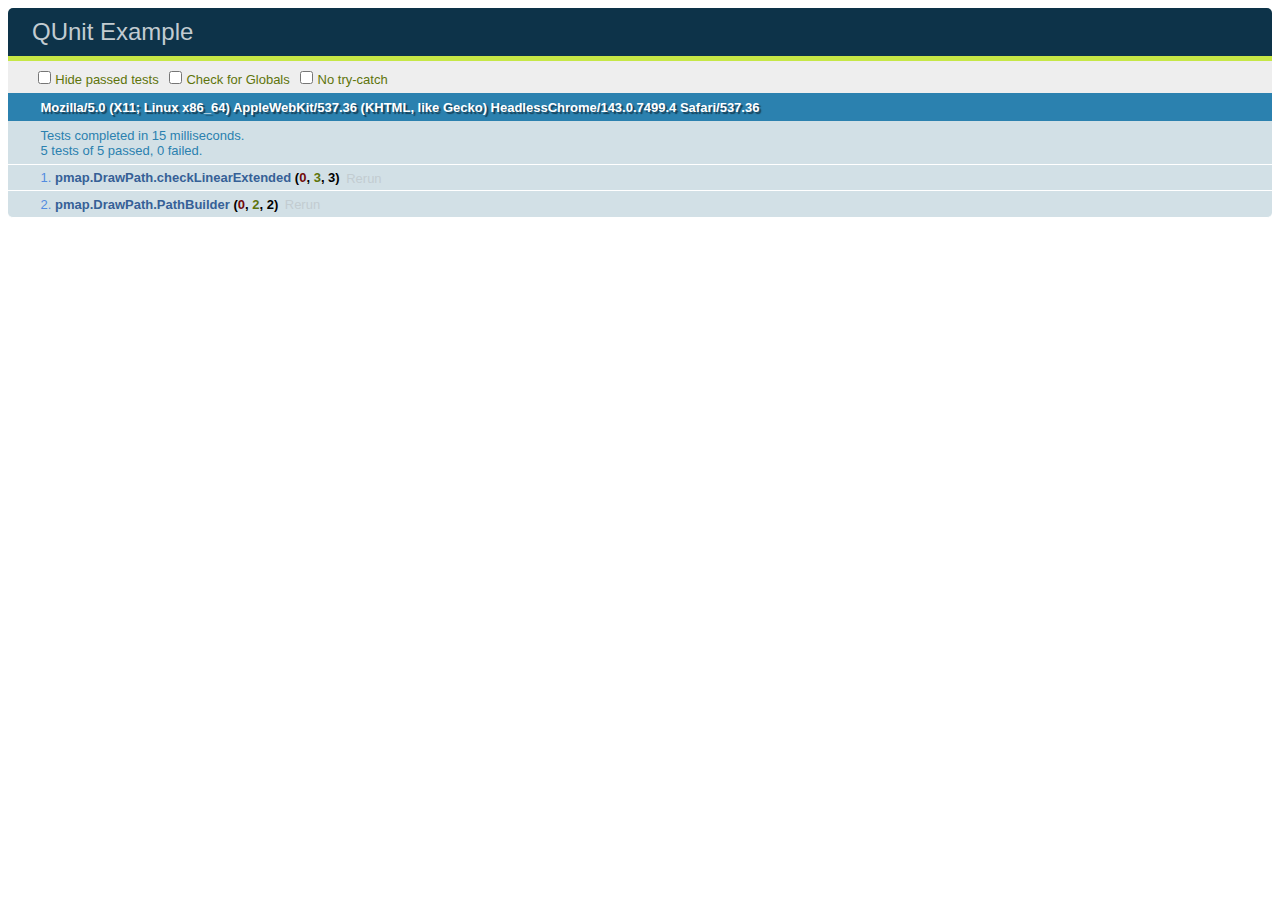
<file: qunit/index.html>
<!DOCTYPE html>
<html>
    <head>
        <meta charset="utf-8">
        <title>QUnit Example</title>
        <link rel="stylesheet" href="css/qunit.css">
    </head>
    <body>
        <div id="qunit"></div>
        <script src="../assets/www/OpenLayers/OpenLayers.js"></script>
        <script src="../assets/www/jquery-1.8.3.min.js"></script>
        <!-- compete with qunit ??-->
        <!-- <script src="../assets/www/jquery.mobile-1.2.0.min.js"></script> -->
        <script src="../assets/www/underscore-min.js"></script>
        <script src="../assets/www/backbone-min.js"></script>
        <script src="../assets/www/js/application.js"></script>
        <script src="../assets/www/js/view.js"></script>
        <script src="../assets/www/js/map.js"></script>
        <script src="../assets/www/js/debug.js"></script>
        <script src="../assets/www/js/location.js"></script>
        <script src="../assets/www/js/menu.js"></script>
        <script src="../assets/www/js/addlayer.js"></script>
        <script src="../assets/www/js/drawpath.js"></script>
        <script src="../assets/www/js/stub.js"></script>
        <script src="js/qunit.js"></script>
        <script src="js/jsmockito-1.0.4-minified.js"></script>
        <script src="js/jshamcrest-min.js"></script>
        <script src="js/pmap/drawpath.js"></script>
        <script type="text/javascript">
            JsHamcrest.Integration.QUnit()
            JsMockito.Integration.QUnit()
        </script>
</body>
</html>
</file>
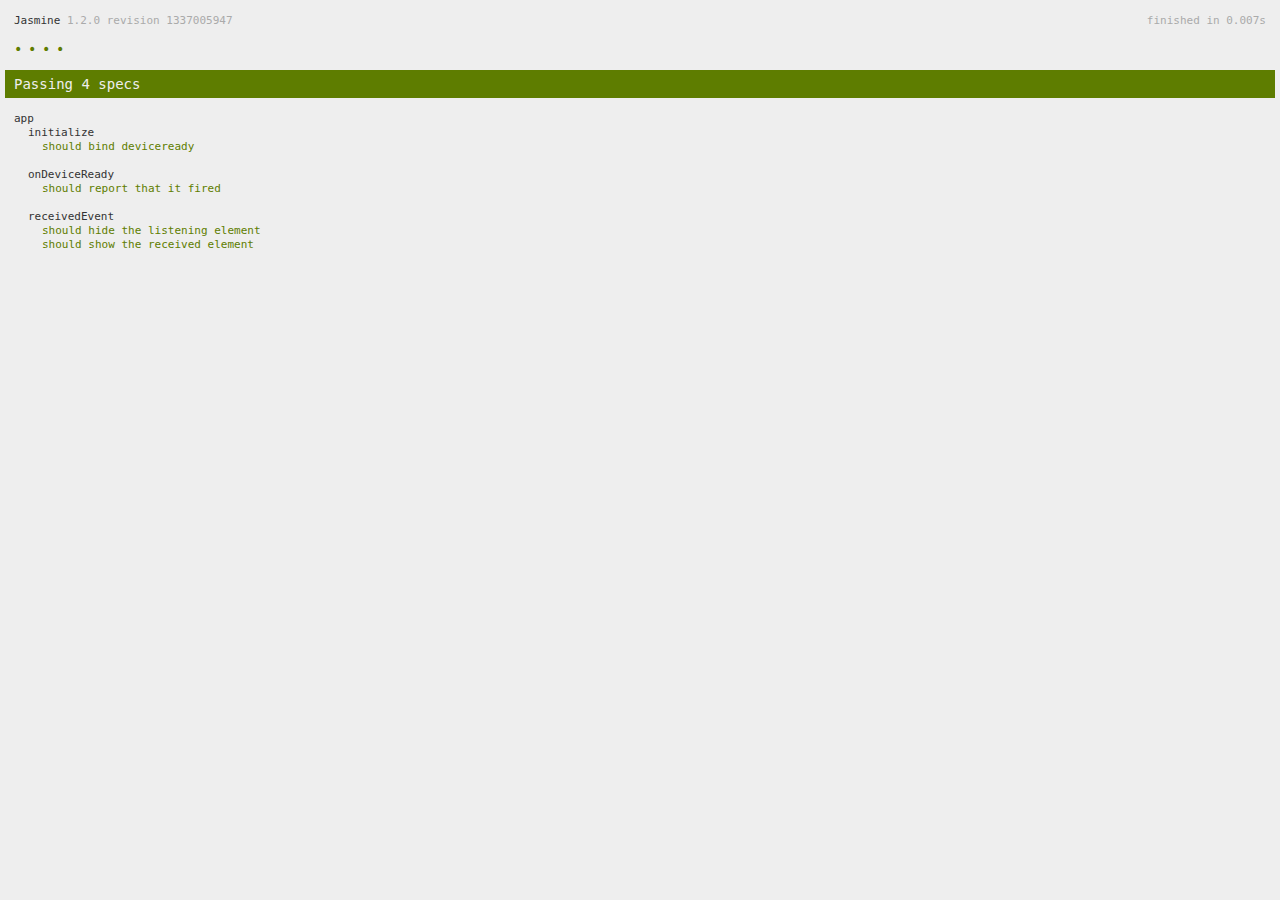
<file: assets/www/spec.html>
<!DOCTYPE html>
<!--
    Licensed to the Apache Software Foundation (ASF) under one
    or more contributor license agreements.  See the NOTICE file
    distributed with this work for additional information
    regarding copyright ownership.  The ASF licenses this file
    to you under the Apache License, Version 2.0 (the
    "License"); you may not use this file except in compliance
    with the License.  You may obtain a copy of the License at

    http://www.apache.org/licenses/LICENSE-2.0

    Unless required by applicable law or agreed to in writing,
    software distributed under the License is distributed on an
    "AS IS" BASIS, WITHOUT WARRANTIES OR CONDITIONS OF ANY
     KIND, either express or implied.  See the License for the
    specific language governing permissions and limitations
    under the License.
-->
<html>
    <head>
        <title>Jasmine Spec Runner</title>

        <!-- jasmine source -->
        <link rel="shortcut icon" type="image/png" href="spec/lib/jasmine-1.2.0/jasmine_favicon.png">
        <link rel="stylesheet" type="text/css" href="spec/lib/jasmine-1.2.0/jasmine.css">
        <script type="text/javascript" src="spec/lib/jasmine-1.2.0/jasmine.js"></script>
        <script type="text/javascript" src="spec/lib/jasmine-1.2.0/jasmine-html.js"></script>

        <!-- include source files here... -->
        <script type="text/javascript" src="js/index.js"></script>

        <!-- include spec files here... -->
        <script type="text/javascript" src="spec/helper.js"></script>
        <script type="text/javascript" src="spec/index.js"></script>

        <script type="text/javascript">
            (function() {
                var jasmineEnv = jasmine.getEnv();
                jasmineEnv.updateInterval = 1000;

                var htmlReporter = new jasmine.HtmlReporter();

                jasmineEnv.addReporter(htmlReporter);

                jasmineEnv.specFilter = function(spec) {
                    return htmlReporter.specFilter(spec);
                };

                var currentWindowOnload = window.onload;

                window.onload = function() {
                    if (currentWindowOnload) {
                        currentWindowOnload();
                    }
                    execJasmine();
                };

                function execJasmine() {
                    jasmineEnv.execute();
                }
            })();
        </script>
    </head>
    <body>
        <div id="stage" style="display:none;"></div>
    </body>
</html>
</file>
<file: assets/www/spec/lib/jasmine-1.2.0/jasmine.css>
body { background-color: #eeeeee; padding: 0; margin: 5px; overflow-y: scroll; }

#HTMLReporter { font-size: 11px; font-family: Monaco, "Lucida Console", monospace; line-height: 14px; color: #333333; }
#HTMLReporter a { text-decoration: none; }
#HTMLReporter a:hover { text-decoration: underline; }
#HTMLReporter p, #HTMLReporter h1, #HTMLReporter h2, #HTMLReporter h3, #HTMLReporter h4, #HTMLReporter h5, #HTMLReporter h6 { margin: 0; line-height: 14px; }
#HTMLReporter .banner, #HTMLReporter .symbolSummary, #HTMLReporter .summary, #HTMLReporter .resultMessage, #HTMLReporter .specDetail .description, #HTMLReporter .alert .bar, #HTMLReporter .stackTrace { padding-left: 9px; padding-right: 9px; }
#HTMLReporter #jasmine_content { position: fixed; right: 100%; }
#HTMLReporter .version { color: #aaaaaa; }
#HTMLReporter .banner { margin-top: 14px; }
#HTMLReporter .duration { color: #aaaaaa; float: right; }
#HTMLReporter .symbolSummary { overflow: hidden; *zoom: 1; margin: 14px 0; }
#HTMLReporter .symbolSummary li { display: block; float: left; height: 7px; width: 14px; margin-bottom: 7px; font-size: 16px; }
#HTMLReporter .symbolSummary li.passed { font-size: 14px; }
#HTMLReporter .symbolSummary li.passed:before { color: #5e7d00; content: "\02022"; }
#HTMLReporter .symbolSummary li.failed { line-height: 9px; }
#HTMLReporter .symbolSummary li.failed:before { color: #b03911; content: "x"; font-weight: bold; margin-left: -1px; }
#HTMLReporter .symbolSummary li.skipped { font-size: 14px; }
#HTMLReporter .symbolSummary li.skipped:before { color: #bababa; content: "\02022"; }
#HTMLReporter .symbolSummary li.pending { line-height: 11px; }
#HTMLReporter .symbolSummary li.pending:before { color: #aaaaaa; content: "-"; }
#HTMLReporter .bar { line-height: 28px; font-size: 14px; display: block; color: #eee; }
#HTMLReporter .runningAlert { background-color: #666666; }
#HTMLReporter .skippedAlert { background-color: #aaaaaa; }
#HTMLReporter .skippedAlert:first-child { background-color: #333333; }
#HTMLReporter .skippedAlert:hover { text-decoration: none; color: white; text-decoration: underline; }
#HTMLReporter .passingAlert { background-color: #a6b779; }
#HTMLReporter .passingAlert:first-child { background-color: #5e7d00; }
#HTMLReporter .failingAlert { background-color: #cf867e; }
#HTMLReporter .failingAlert:first-child { background-color: #b03911; }
#HTMLReporter .results { margin-top: 14px; }
#HTMLReporter #details { display: none; }
#HTMLReporter .resultsMenu, #HTMLReporter .resultsMenu a { background-color: #fff; color: #333333; }
#HTMLReporter.showDetails .summaryMenuItem { font-weight: normal; text-decoration: inherit; }
#HTMLReporter.showDetails .summaryMenuItem:hover { text-decoration: underline; }
#HTMLReporter.showDetails .detailsMenuItem { font-weight: bold; text-decoration: underline; }
#HTMLReporter.showDetails .summary { display: none; }
#HTMLReporter.showDetails #details { display: block; }
#HTMLReporter .summaryMenuItem { font-weight: bold; text-decoration: underline; }
#HTMLReporter .summary { margin-top: 14px; }
#HTMLReporter .summary .suite .suite, #HTMLReporter .summary .specSummary { margin-left: 14px; }
#HTMLReporter .summary .specSummary.passed a { color: #5e7d00; }
#HTMLReporter .summary .specSummary.failed a { color: #b03911; }
#HTMLReporter .description + .suite { margin-top: 0; }
#HTMLReporter .suite { margin-top: 14px; }
#HTMLReporter .suite a { color: #333333; }
#HTMLReporter #details .specDetail { margin-bottom: 28px; }
#HTMLReporter #details .specDetail .description { display: block; color: white; background-color: #b03911; }
#HTMLReporter .resultMessage { padding-top: 14px; color: #333333; }
#HTMLReporter .resultMessage span.result { display: block; }
#HTMLReporter .stackTrace { margin: 5px 0 0 0; max-height: 224px; overflow: auto; line-height: 18px; color: #666666; border: 1px solid #ddd; background: white; white-space: pre; }

#TrivialReporter { padding: 8px 13px; position: absolute; top: 0; bottom: 0; left: 0; right: 0; overflow-y: scroll; background-color: white; font-family: "Helvetica Neue Light", "Lucida Grande", "Calibri", "Arial", sans-serif; /*.resultMessage {*/ /*white-space: pre;*/ /*}*/ }
#TrivialReporter a:visited, #TrivialReporter a { color: #303; }
#TrivialReporter a:hover, #TrivialReporter a:active { color: blue; }
#TrivialReporter .run_spec { float: right; padding-right: 5px; font-size: .8em; text-decoration: none; }
#TrivialReporter .banner { color: #303; background-color: #fef; padding: 5px; }
#TrivialReporter .logo { float: left; font-size: 1.1em; padding-left: 5px; }
#TrivialReporter .logo .version { font-size: .6em; padding-left: 1em; }
#TrivialReporter .runner.running { background-color: yellow; }
#TrivialReporter .options { text-align: right; font-size: .8em; }
#TrivialReporter .suite { border: 1px outset gray; margin: 5px 0; padding-left: 1em; }
#TrivialReporter .suite .suite { margin: 5px; }
#TrivialReporter .suite.passed { background-color: #dfd; }
#TrivialReporter .suite.failed { background-color: #fdd; }
#TrivialReporter .spec { margin: 5px; padding-left: 1em; clear: both; }
#TrivialReporter .spec.failed, #TrivialReporter .spec.passed, #TrivialReporter .spec.skipped { padding-bottom: 5px; border: 1px solid gray; }
#TrivialReporter .spec.failed { background-color: #fbb; border-color: red; }
#TrivialReporter .spec.passed { background-color: #bfb; border-color: green; }
#TrivialReporter .spec.skipped { background-color: #bbb; }
#TrivialReporter .messages { border-left: 1px dashed gray; padding-left: 1em; padding-right: 1em; }
#TrivialReporter .passed { background-color: #cfc; display: none; }
#TrivialReporter .failed { background-color: #fbb; }
#TrivialReporter .skipped { color: #777; background-color: #eee; display: none; }
#TrivialReporter .resultMessage span.result { display: block; line-height: 2em; color: black; }
#TrivialReporter .resultMessage .mismatch { color: black; }
#TrivialReporter .stackTrace { white-space: pre; font-size: .8em; margin-left: 10px; max-height: 5em; overflow: auto; border: 1px inset red; padding: 1em; background: #eef; }
#TrivialReporter .finished-at { padding-left: 1em; font-size: .6em; }
#TrivialReporter.show-passed .passed, #TrivialReporter.show-skipped .skipped { display: block; }
#TrivialReporter #jasmine_content { position: fixed; right: 100%; }
#TrivialReporter .runner { border: 1px solid gray; display: block; margin: 5px 0; padding: 2px 0 2px 10px; }
</file>
<file: qunit/css/qunit.css>
/**
 * QUnit v1.10.0 - A JavaScript Unit Testing Framework
 *
 * http://qunitjs.com
 *
 * Copyright 2012 jQuery Foundation and other contributors
 * Released under the MIT license.
 * http://jquery.org/license
 */

/** Font Family and Sizes */

#qunit-tests, #qunit-header, #qunit-banner, #qunit-testrunner-toolbar, #qunit-userAgent, #qunit-testresult {
	font-family: "Helvetica Neue Light", "HelveticaNeue-Light", "Helvetica Neue", Calibri, Helvetica, Arial, sans-serif;
}

#qunit-testrunner-toolbar, #qunit-userAgent, #qunit-testresult, #qunit-tests li { font-size: small; }
#qunit-tests { font-size: smaller; }


/** Resets */

#qunit-tests, #qunit-tests ol, #qunit-header, #qunit-banner, #qunit-userAgent, #qunit-testresult, #qunit-modulefilter {
	margin: 0;
	padding: 0;
}


/** Header */

#qunit-header {
	padding: 0.5em 0 0.5em 1em;

	color: #8699a4;
	background-color: #0d3349;

	font-size: 1.5em;
	line-height: 1em;
	font-weight: normal;

	border-radius: 5px 5px 0 0;
	-moz-border-radius: 5px 5px 0 0;
	-webkit-border-top-right-radius: 5px;
	-webkit-border-top-left-radius: 5px;
}

#qunit-header a {
	text-decoration: none;
	color: #c2ccd1;
}

#qunit-header a:hover,
#qunit-header a:focus {
	color: #fff;
}

#qunit-testrunner-toolbar label {
	display: inline-block;
	padding: 0 .5em 0 .1em;
}

#qunit-banner {
	height: 5px;
}

#qunit-testrunner-toolbar {
	padding: 0.5em 0 0.5em 2em;
	color: #5E740B;
	background-color: #eee;
	overflow: hidden;
}

#qunit-userAgent {
	padding: 0.5em 0 0.5em 2.5em;
	background-color: #2b81af;
	color: #fff;
	text-shadow: rgba(0, 0, 0, 0.5) 2px 2px 1px;
}

#qunit-modulefilter-container {
	float: right;
}

/** Tests: Pass/Fail */

#qunit-tests {
	list-style-position: inside;
}

#qunit-tests li {
	padding: 0.4em 0.5em 0.4em 2.5em;
	border-bottom: 1px solid #fff;
	list-style-position: inside;
}

#qunit-tests.hidepass li.pass, #qunit-tests.hidepass li.running  {
	display: none;
}

#qunit-tests li strong {
	cursor: pointer;
}

#qunit-tests li a {
	padding: 0.5em;
	color: #c2ccd1;
	text-decoration: none;
}
#qunit-tests li a:hover,
#qunit-tests li a:focus {
	color: #000;
}

#qunit-tests ol {
	margin-top: 0.5em;
	padding: 0.5em;

	background-color: #fff;

	border-radius: 5px;
	-moz-border-radius: 5px;
	-webkit-border-radius: 5px;
}

#qunit-tests table {
	border-collapse: collapse;
	margin-top: .2em;
}

#qunit-tests th {
	text-align: right;
	vertical-align: top;
	padding: 0 .5em 0 0;
}

#qunit-tests td {
	vertical-align: top;
}

#qunit-tests pre {
	margin: 0;
	white-space: pre-wrap;
	word-wrap: break-word;
}

#qunit-tests del {
	background-color: #e0f2be;
	color: #374e0c;
	text-decoration: none;
}

#qunit-tests ins {
	background-color: #ffcaca;
	color: #500;
	text-decoration: none;
}

/*** Test Counts */

#qunit-tests b.counts                       { color: black; }
#qunit-tests b.passed                       { color: #5E740B; }
#qunit-tests b.failed                       { color: #710909; }

#qunit-tests li li {
	padding: 5px;
	background-color: #fff;
	border-bottom: none;
	list-style-position: inside;
}

/*** Passing Styles */

#qunit-tests li li.pass {
	color: #3c510c;
	background-color: #fff;
	border-left: 10px solid #C6E746;
}

#qunit-tests .pass                          { color: #528CE0; background-color: #D2E0E6; }
#qunit-tests .pass .test-name               { color: #366097; }

#qunit-tests .pass .test-actual,
#qunit-tests .pass .test-expected           { color: #999999; }

#qunit-banner.qunit-pass                    { background-color: #C6E746; }

/*** Failing Styles */

#qunit-tests li li.fail {
	color: #710909;
	background-color: #fff;
	border-left: 10px solid #EE5757;
	white-space: pre;
}

#qunit-tests > li:last-child {
	border-radius: 0 0 5px 5px;
	-moz-border-radius: 0 0 5px 5px;
	-webkit-border-bottom-right-radius: 5px;
	-webkit-border-bottom-left-radius: 5px;
}

#qunit-tests .fail                          { color: #000000; background-color: #EE5757; }
#qunit-tests .fail .test-name,
#qunit-tests .fail .module-name             { color: #000000; }

#qunit-tests .fail .test-actual             { color: #EE5757; }
#qunit-tests .fail .test-expected           { color: green;   }

#qunit-banner.qunit-fail                    { background-color: #EE5757; }


/** Result */

#qunit-testresult {
	padding: 0.5em 0.5em 0.5em 2.5em;

	color: #2b81af;
	background-color: #D2E0E6;

	border-bottom: 1px solid white;
}
#qunit-testresult .module-name {
	font-weight: bold;
}

/** Fixture */

#qunit-fixture {
	position: absolute;
	top: -10000px;
	left: -10000px;
	width: 1000px;
	height: 1000px;
}
</file>
